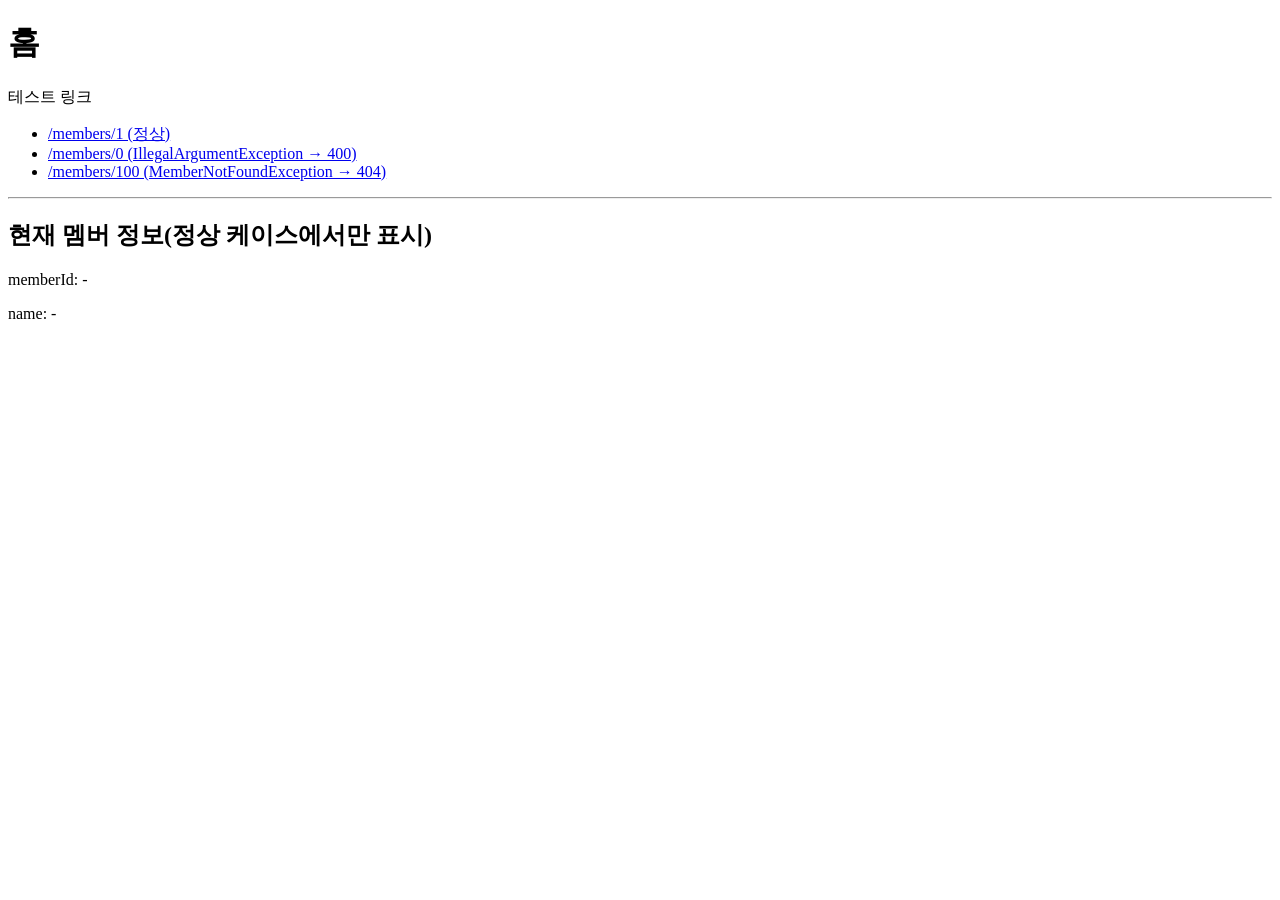
<file: SpringHello/src/main/resources/templates/home.html>
<!DOCTYPE html>
<html xmlns:th="http://www.thymeleaf.org">
<head>
  <meta charset="UTF-8">
  <title>Home</title>
</head>
<body>
<h1>홈</h1>

<p>테스트 링크</p>
<ul>
  <li><a href="/members/1">/members/1 (정상)</a></li>
  <li><a href="/members/0">/members/0 (IllegalArgumentException → 400)</a></li>
  <li><a href="/members/100">/members/100 (MemberNotFoundException → 404)</a></li>
</ul>

<hr/>

<div>
  <h2>현재 멤버 정보(정상 케이스에서만 표시)</h2>
  <p>memberId: <span th:text="${memberId}">-</span></p>
  <p>name: <span th:text="${name}">-</span></p>
</div>
</body>
</html>
</file>
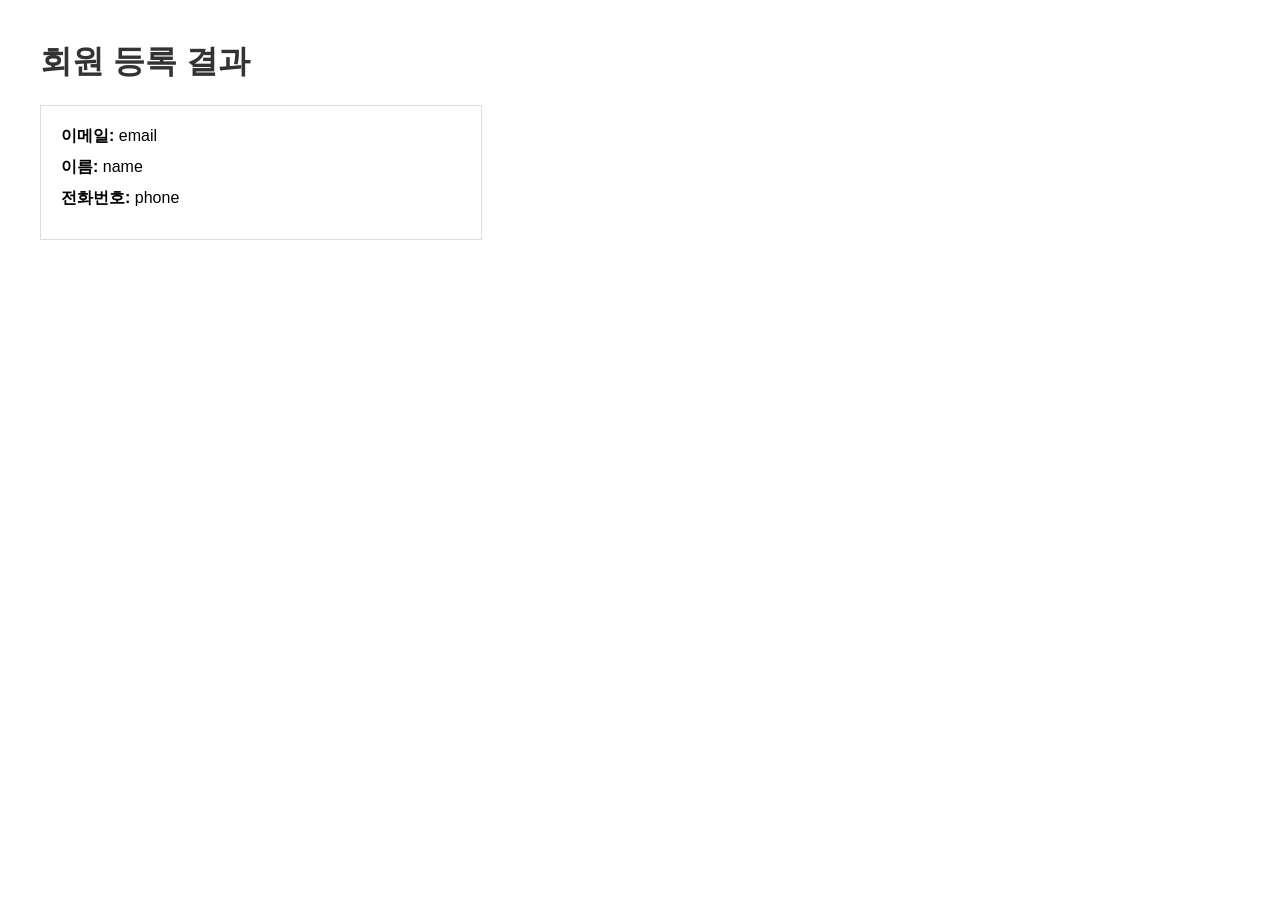
<file: SpringHello/src/main/resources/templates/memberResult.html>
<!DOCTYPE html>
<html lang="ko" xmlns:th="http://www.thymeleaf.org">
<head>
    <meta charset="UTF-8">
    <title>회원 등록 결과</title>
    <style>
        body {
          font-family: Arial, sans-serif;
          margin: 40px;
        }
        h1 {
          color: #333;
        }
        .result-box {
          margin-top: 20px;
          padding: 20px;
          border: 1px solid #ddd;
          width: 400px;
        }
        .item {
          margin-bottom: 10px;
        }
        .label {
          font-weight: bold;
        }
    </style>
</head>
<body>

<h1>회원 등록 결과</h1>

<div class="result-box">
    <div class="item">
        <span class="label">이메일:</span>
        <span th:text="${email}">email</span>
    </div>
    <div class="item">
        <span class="label">이름:</span>
        <span th:text="${name}">name</span>
    </div>
    <div class="item">
        <span class="label">전화번호:</span>
        <span th:text="${phone}">phone</span>
    </div>
</div>

</body>
</html>
</file>
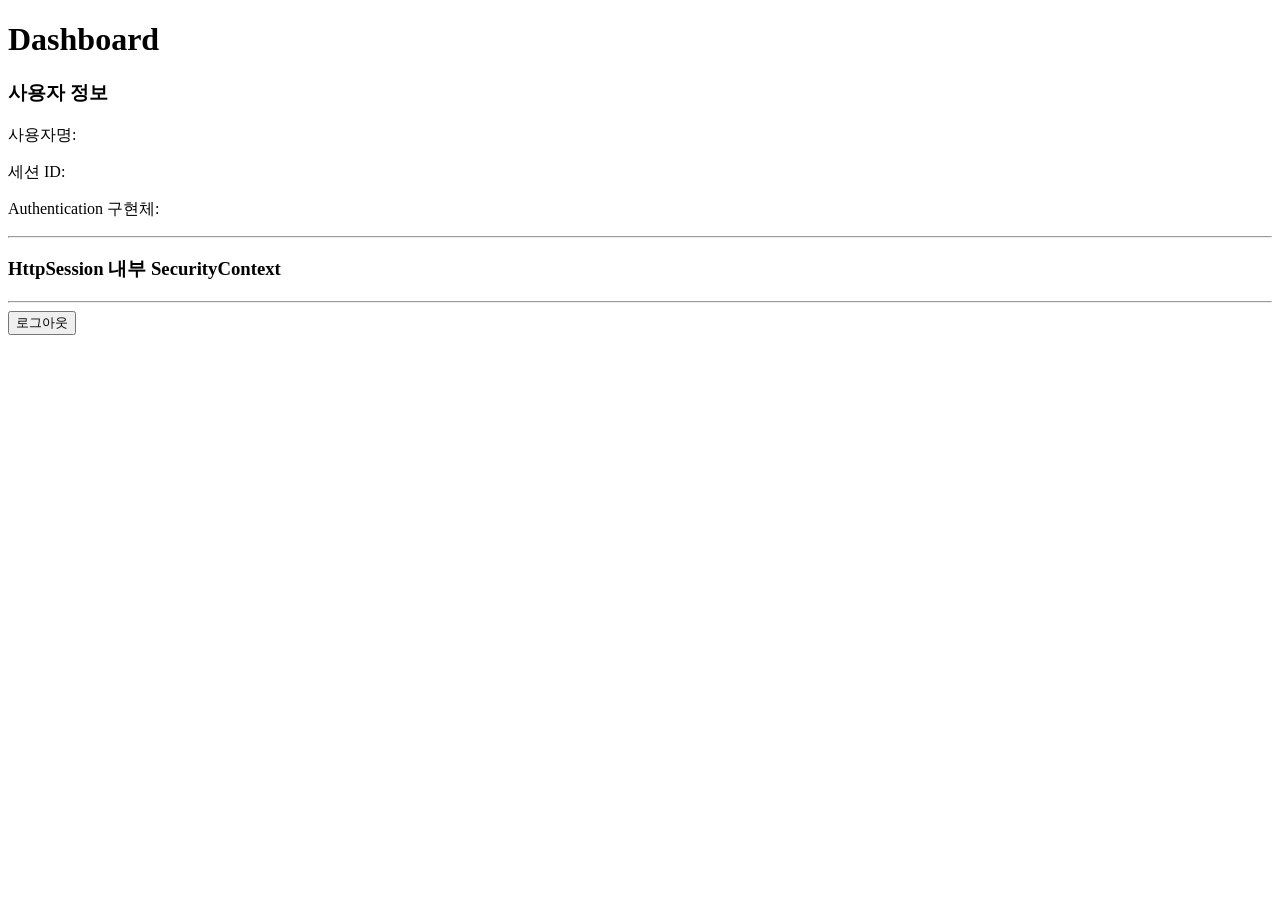
<file: SpringSecuritySessionBasedArchi/src/main/resources/templates/dashboard.html>
<!DOCTYPE html>
<html xmlns:th="http://www.thymeleaf.org">
<head>
  <title>Dashboard</title>
</head>
<body>

<h1>Dashboard</h1>

<h3>사용자 정보</h3>

<p>
  사용자명:
  <span th:text="${sessionUserInfo.username}"></span>
</p>

<p>
  세션 ID:
  <span th:text="${sessionUserInfo.sessionId}"></span>
</p>

<p>
  Authentication 구현체:
  <span th:text="${sessionUserInfo.authenticationClass}"></span>
</p>

<hr>

<h3>HttpSession 내부 SecurityContext</h3>

<pre th:text="${securityContext}"></pre>

<hr>

<form method="post" action="/logout">



  <button type="submit">
    로그아웃
  </button>

</form>

</body>
</html>
</file>
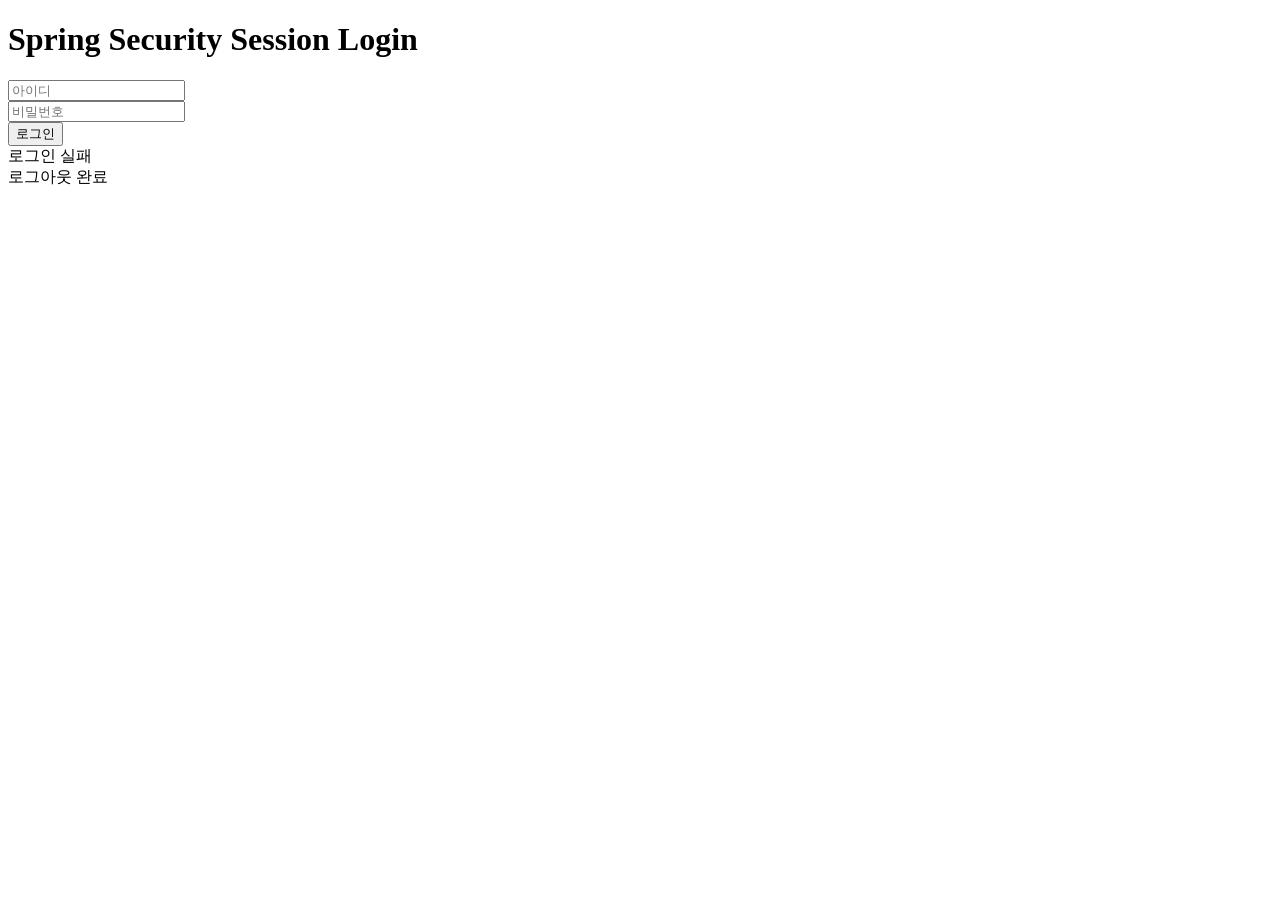
<file: SpringSecuritySessionBasedArchi/src/main/resources/templates/login.html>
<!DOCTYPE html>
<html xmlns:th="http://www.thymeleaf.org">
<head>
  <title>Login</title>
</head>
<body>

<h1>Spring Security Session Login</h1>

<form method="post" action="/perform-login">

  <!--    <input type="hidden"-->
  <!--           th:name="${_csrf.parameterName}"-->
  <!--           th:value="${_csrf.token}" />-->

  <div>
    <input type="text"
           name="username"
           placeholder="아이디">
  </div>

  <div>
    <input type="password"
           name="password"
           placeholder="비밀번호">
  </div>

  <button type="submit">
    로그인
  </button>

</form>

<div th:if="${param.error}">
  로그인 실패
</div>

<div th:if="${param.logout}">
  로그아웃 완료
</div>

</body>
</html>
</file>
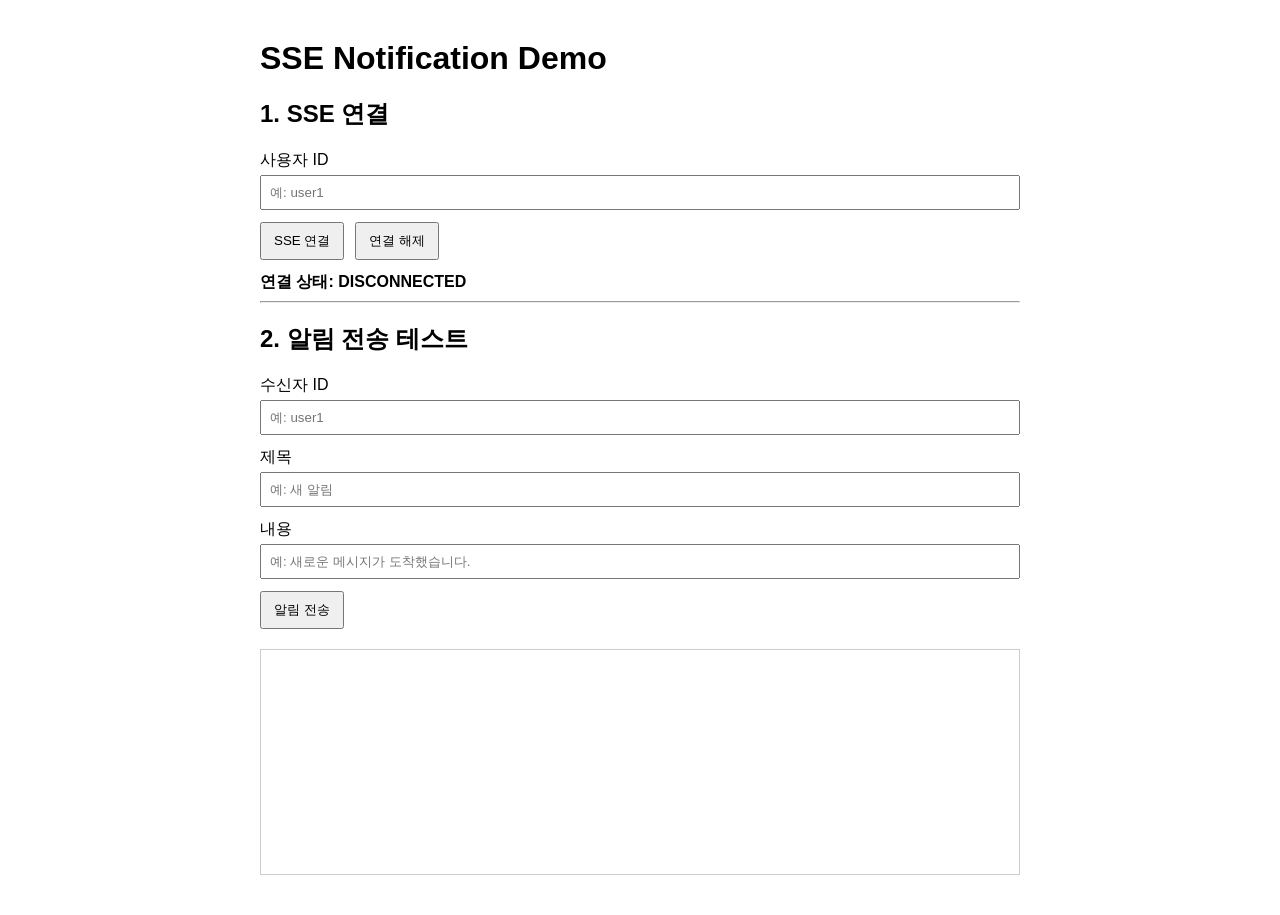
<file: SpringSseDemo/src/main/resources/static/notification.html>
<!DOCTYPE html>
<html lang="ko">
<head>
  <meta charset="UTF-8">
  <title>SSE Notification Demo</title>

  <style>
    body {
      font-family: Arial, sans-serif;
      max-width: 760px;
      margin: 40px auto;
    }

    input {
      width: 100%;
      padding: 8px;
      margin: 4px 0 12px 0;
      box-sizing: border-box;
    }

    button {
      padding: 8px 12px;
      margin-right: 6px;
      cursor: pointer;
    }

    #status {
      margin-top: 12px;
      font-weight: bold;
    }

    #notifications {
      margin-top: 20px;
      padding: 12px;
      border: 1px solid #ccc;
      min-height: 200px;
    }

    .notification {
      padding: 8px 0;
      border-bottom: 1px solid #eee;
    }

    .connected {
      color: green;
    }

    .error {
      color: red;
    }
  </style>
</head>
<body>
<h1>SSE Notification Demo</h1>

<div>
  <h2>1. SSE 연결</h2>

  <label>사용자 ID</label>
  <input id="userId" type="text" placeholder="예: user1">

  <button onclick="connect()">SSE 연결</button>
  <button onclick="disconnect()">연결 해제</button>

  <div id="status">연결 상태: DISCONNECTED</div>
</div>

<hr>

<div>
  <h2>2. 알림 전송 테스트</h2>

  <label>수신자 ID</label>
  <input id="targetUserId" type="text" placeholder="예: user1">

  <label>제목</label>
  <input id="title" type="text" placeholder="예: 새 알림">

  <label>내용</label>
  <input id="content" type="text" placeholder="예: 새로운 메시지가 도착했습니다.">

  <button onclick="sendNotification()">알림 전송</button>
</div>

<div id="notifications"></div>

<script>
  let eventSource = null;

  function connect() {
    const userId = document.getElementById('userId').value;

    if (!userId) {
      alert('사용자 ID를 입력해야 합니다.');
      return;
    }

    if (eventSource !== null) {
      eventSource.close();
    }

    eventSource = new EventSource('/notifications/stream/' + userId);

    eventSource.addEventListener('connected', function (event) {
      document.getElementById('status').innerText = '연결 상태: CONNECTED';
      showConnectedMessage(event.data);
    });

    eventSource.addEventListener('notification', function (event) {
      const notification = JSON.parse(event.data);
      showNotification(notification);
    });

    eventSource.onerror = function () {
      document.getElementById('status').innerText = '연결 상태: ERROR 또는 재연결 시도 중';
    };
  }

  function disconnect() {
    if (eventSource !== null) {
      eventSource.close();
      eventSource = null;
      document.getElementById('status').innerText = '연결 상태: DISCONNECTED';
    }
  }

  function sendNotification() {
    const targetUserId = document.getElementById('targetUserId').value;
    const title = document.getElementById('title').value;
    const content = document.getElementById('content').value;

    if (!targetUserId || !title || !content) {
      alert('수신자 ID, 제목, 내용을 모두 입력해야 합니다.');
      return;
    }

    fetch('/notifications/send', {
      method: 'POST',
      headers: {
        'Content-Type': 'application/json'
      },
      body: JSON.stringify({
        targetUserId: targetUserId,
        title: title,
        content: content
      })
    })
        .then(response => response.json())
        .then(result => {
          console.log('알림 전송 결과:', result);
        });
  }

  function showConnectedMessage(message) {
    const notifications = document.getElementById('notifications');

    const element = document.createElement('div');
    element.className = 'notification connected';
    element.innerText = '[connected] ' + message;

    notifications.appendChild(element);
  }

  function showNotification(notification) {
    const notifications = document.getElementById('notifications');

    const element = document.createElement('div');
    element.className = 'notification';
    element.innerText =
        '[' + notification.sentAt + '] '
        + notification.title
        + ' - '
        + notification.content;

    notifications.appendChild(element);
  }
</script>
</body>
</html>
</file>
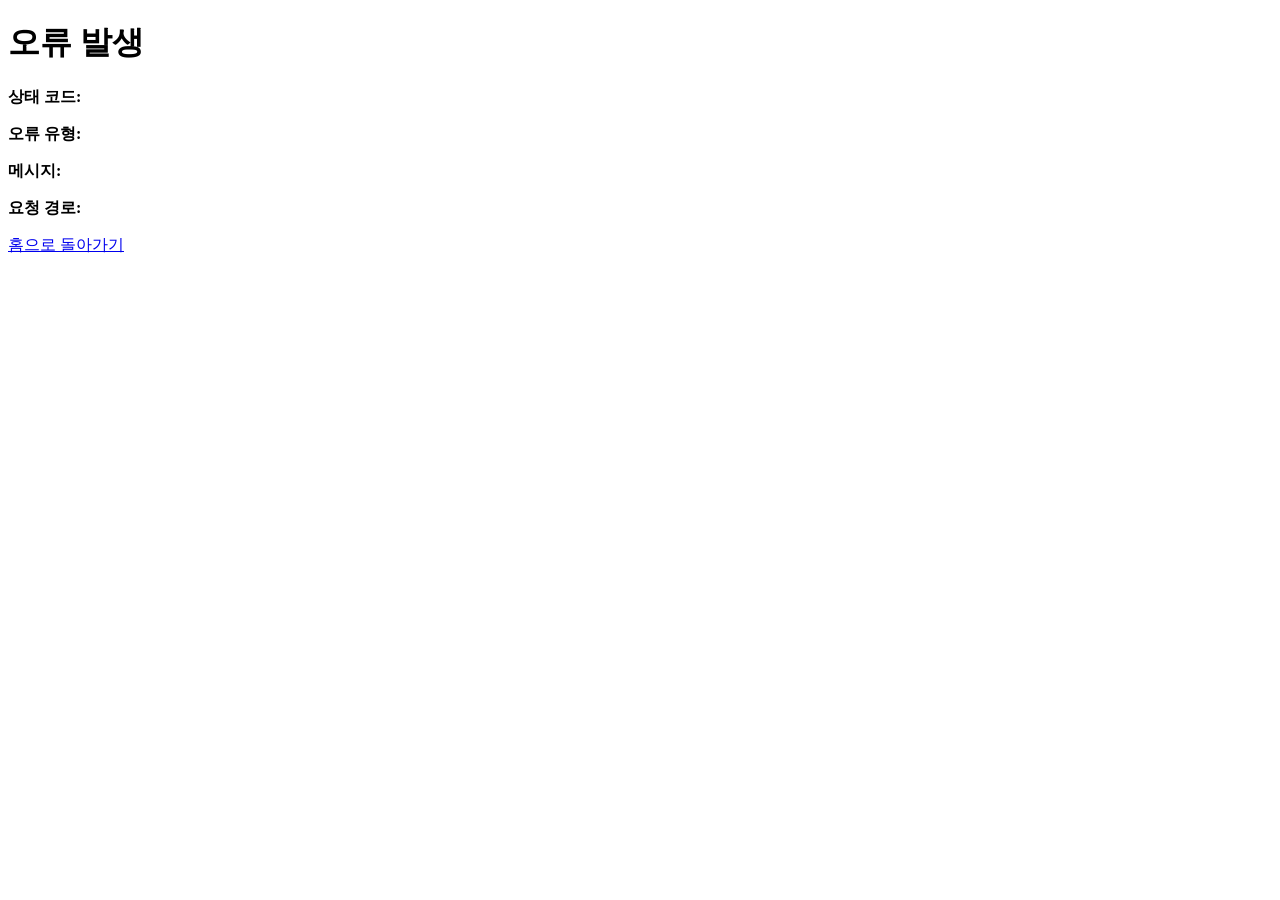
<file: SpringHello/src/main/resources/templates/error/custom-error.html>
<!DOCTYPE html>
<html xmlns:th="http://www.thymeleaf.org">
<head>
    <title>Error Page</title>
</head>
<body>
<h1>오류 발생</h1>
<p><strong>상태 코드:</strong> <span th:text="${status}"></span></p>
<p><strong>오류 유형:</strong> <span th:text="${error}"></span></p>
<p><strong>메시지:</strong> <span th:text="${message}"></span></p>
<p><strong>요청 경로:</strong> <span th:text="${path}"></span></p>
<a href="/">홈으로 돌아가기</a>
</body>
</html>
</file>
